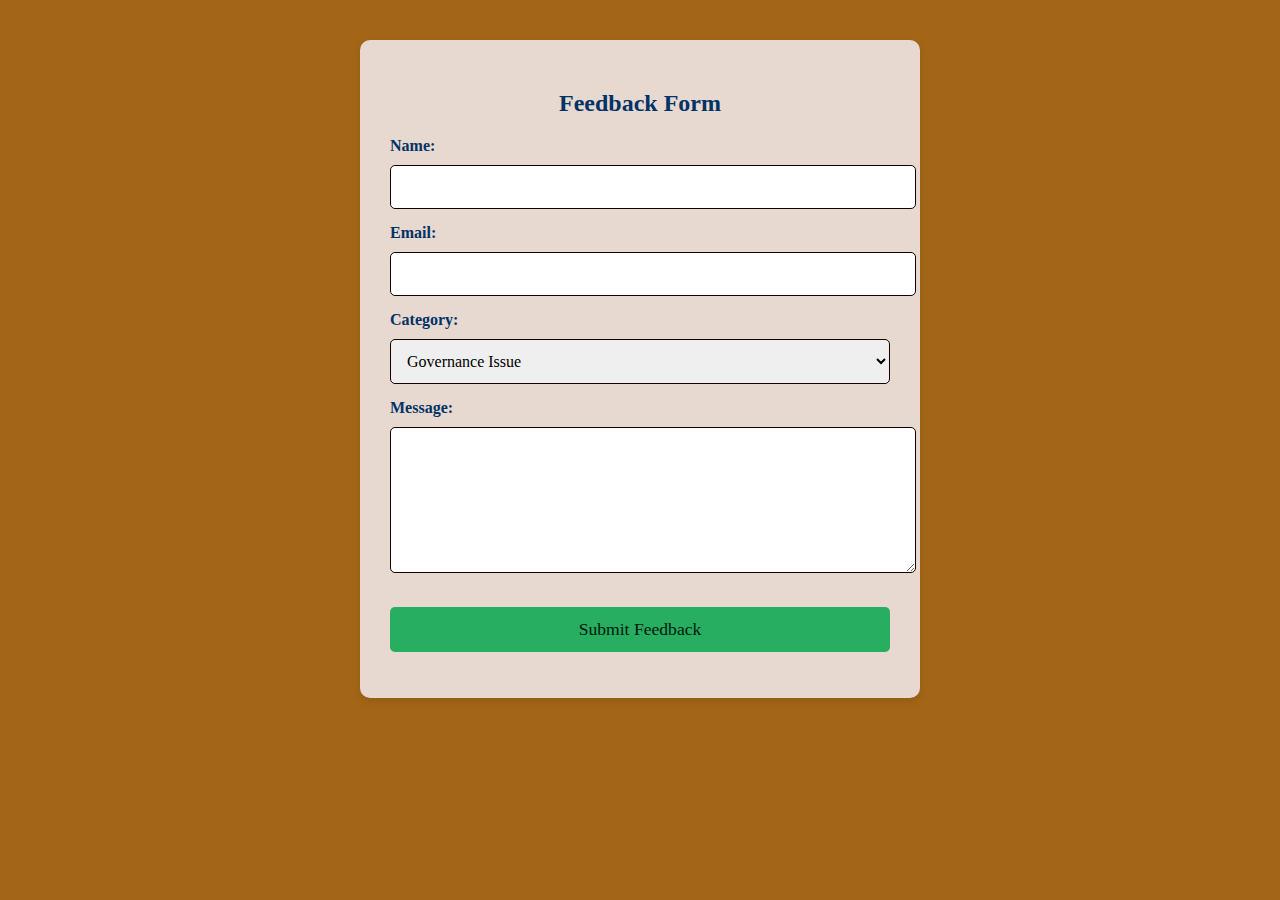
<file: feedback.html>
<!-- feedback.html -->
<!DOCTYPE html>
<html lang="en">
<head>
    <meta charset="UTF-8">
    <meta http-equiv="X-UA-Compatible" content="IE=edge">
    <meta name="viewport" content="width=device-width, initial-scale=1.0">
    <title>Feedback Form</title>
    <link rel="stylesheet" href="styles.css"> <!-- Use your existing CSS file -->
</head>
<body>
    <section id="feedback-form">
        <h2>Feedback Form</h2>
        <form id="feedbackForm">
            <label for="name">Name:</label>
            <input type="text" id="name" name="name" required>

            <label for="email">Email:</label>
            <input type="email" id="email" name="email" required>

            <label for="category">Category:</label>
            <select id="category" name="category" required>
                <option value="governance">Governance Issue</option>
                <option value="corruption">Corruption Report</option>
                <option value="community">Community Improvement</option>
                <option value="Other">Other</option>
                
            </select>

            <label for="message">Message:</label>
            <textarea id="message" name="message" rows="4" required></textarea>

            <button type="submit">Submit Feedback</button>
        </form>
        <p id="responseMessage"></p>
    </section>
</body>
</html>
</file>
<file: styles.css>
/* General Styles */
* {
    font-family: Georgia, 'Times New Roman', Times, serif;
}

body {
    margin: 0;
    padding: 0;
    background-color: #a36617;
}

/* Kenyan Flag Background with Waving Effect for About Us */
#about {
    position: relative;
    padding: 50px;
    color: white;
    text-align: left;
    z-index: 1;
}

#about::before {
    content: "";
    position: absolute;
    top: 0;
    left: 0;
    width: 100%;
    height: 100%;
    background: url('Kenyan.jpeg') no-repeat center center;
    background-size: cover;
    opacity: 0.6;
    z-index: -1;
    animation: wave 4s infinite linear;
}

/* Waving Flag Animation */
@keyframes wave {
    0% { background-position: 0 0; }
    50% { background-position: 10px 0; }
    100% { background-position: 0 0; }
}

/* Header and Navigation */
header {
    text-align: center;
    padding: 20px;
    background-color: #003366;
    color: white;
}

header img.court-of-arms {
    width: 100px;
    margin-top: 10px;
}

nav {
    background-color: #006633;
    padding: 10px 0;
}

nav ul {
    list-style-type: none;
    margin: 0;
    padding: 0;
    display: flex;
    justify-content: center;
}

nav ul li {
    margin: 0 15px;
}

nav ul li a {
    color: white;
    text-decoration: none;
    font-weight: bold;
}

nav ul li a:hover {
    text-decoration: underline;
}

/* Section Styling */
section {
    padding: 20px;
    margin: 10px 0;
}

h2 {
    color: #003366;
}

ul {
    padding-left: 20px;
}

/* Button Styling */
button {
    margin-top: 15px;
    padding: 10px;
    background-color: #27ae60;
    color: #fff;
    border: none;
    border-radius: 5px;
    cursor: pointer;
}

button:hover {
    background-color: #2ecc71;
}

/* Accountability Section Styling */
#gen-z-accountability {
    padding: 30px;
    background-color: #f9f9f9;
    border-left: 5px solid #27ae60;
    margin: 20px 0;
    border-radius: 8px;
}

#gen-z-accountability h2 {
    font-size: 1.8em;
    text-align: center;
    margin-bottom: 20px;
    font-weight: bold;
}

#gen-z-accountability ul {
    list-style-type: none;
    padding-left: 0;
    font-size: 1.1em;
    color: #333;
}

#gen-z-accountability ul li {
    margin: 10px 0;
    line-height: 1.6;
    padding-left: 20px;
    position: relative;
}

#gen-z-accountability ul li::before {
    content: "•";
    color: #27ae60;
    font-size: 1.4em;
    position: absolute;
    left: 0;
    top: 0;
}

#gen-z-accountability ul ul {
    padding-left: 20px;
}

#gen-z-accountability ul ul li::before {
    content: "–";
    color: #3498db;
    font-size: 1.2em;
}

/* Events Section */
#events {
    display: flex;
    flex-direction: column;
    gap: 20px;
}

.event {
    background: #f7f5f5;
    padding: 20px;
    border: 1px solid #ddd;
    border-radius: 5px;
}

/* Feedback Form Section */
#feedback-form {
    position: relative;
    padding: 30px;
    max-width: 500px;
    margin: 40px auto;
    background-color: rgba(238, 228, 228, 0.9); /* Semi-transparent white background */
    border-radius: 10px;
    box-shadow: 0 4px 8px rgba(0, 0, 0, 0.1); /* Light shadow for a clean effect */
}

/* Feedback Form Heading */
#feedback-form h2 {
    text-align: center;
    color: #003366;
    margin-bottom: 20px;
}

/* Label Styling */
#feedback-form label {
    display: block;
    margin-bottom: 10px;
    font-weight: bold;
    color: #003366;
}

/* Input and Textarea Styling */
#feedback-form input, 
#feedback-form select, 
#feedback-form textarea {
    width: 100%;
    padding: 12px;
    margin-bottom: 15px;
    border: 1px solid #160202;
    border-radius: 5px;
    font-size: 1rem;
}

/* Textarea Specific Styling */
#feedback-form textarea {
    resize: vertical; /* Allow vertical resize only */
    min-height: 120px; /* Minimum height for the text area */
}

/* Submit Button Styling */
#feedback-form button {
    width: 100%;
    padding: 12px;
    background-color: #27ae60;
    border: none;
    color: rgb(2, 24, 13);
    font-size: 1.1rem;
    border-radius: 5px;
    cursor: pointer;
    transition: background-color 0.3s ease;
}

/* Hover Effect for Submit Button */
#feedback-form button:hover {
    background-color: #2ecc71;
}

/* Responsive Feedback Form for Mobile Devices */
@media (max-width: 600px) {
    #feedback-form {
        padding: 20px;
        width: 90%;
    }
}

/* Footer Styling */
footer {
    background-color: #660000; /* Dark blue background */
    color: rgb(71, 28, 228);
    padding: 20px 0;
    text-align: center;
    position: relative;
    bottom: 0;
    width: 100%;
}

.footer-content {
    max-width: 1200px;
    margin: 0 auto;
}

.footer-content p {
    margin: 5px 0;
}

.footer-content .social-media {
    margin: 10px 0;
}

.footer-content .social-media a {
    color: #27ae60; /* Green color for links */
    text-decoration: none;
    margin: 0 10px;
}

.footer-content .social-media a:hover {
    text-decoration: underline;
}

/* Final Section Styling */
#final {
    height: auto; /* Allow section height to adjust based on content */
    display: flex; /* Use flexbox for centering */
    justify-content: center; /* Center horizontally */
    align-items: center; /* Center vertically */
    padding: 20px 0; /* Add some padding for spacing */
    background-color: #f4f4f9; /* Optional background color */
}

/* Styling for the text */
#final p {
    font-size: 2em; /* Slightly smaller font size */
    font-weight: bold; /* Make it bold */
    color: #27ae60; /* Initial color */
    margin: 0; /* Remove default margin */
    animation: dance 1.5s infinite; /* Apply dance animation */
}

/* Keyframe animation for dancing effect */
@keyframes dance {
    0%, 100% {
        transform: translateY(0); /* Start and end at normal position */
        color: #27ae60; /* Initial color */
    }
    25% {
        transform: translateY(-10px); /* Move up */
        color: #e74c3c; /* Change color */
    }
    50% {
        transform: translateY(0); /* Return to normal */
        color: #3498db; /* Change color */
    }
    75% {
        transform: translateY(-10px); /* Move up again */
        color: #f1c40f; /* Change color */
    }
}

/* PayPal Button Styling */
#paypalButtonContainer {
    margin-bottom: 30px;
}

.paypal-button {
    background-color: #ffc439;
    color: #333;
    padding: 15px;
    border: none;
    border-radius: 5px;
    font-size: 1.1em;
    cursor: pointer;
    text-align: center;
    transition: background-color 0.3s ease;
}

.paypal-button:hover {
    background-color: #e8b022;
}

/* M-Pesa Section Styling */
.mpesa {
    background-color: #beecd3;
    padding: 20px;
    border-radius: 10px;
    box-shadow: 0 2px 4px rgba(0, 0, 0, 0.1);
}

.mpesa ul {
    padding-left: 20px;
    margin: 10px 0;
    list-style-type: disc;
}

.mpesa li {
    margin-bottom: 10px;
}
</file>
